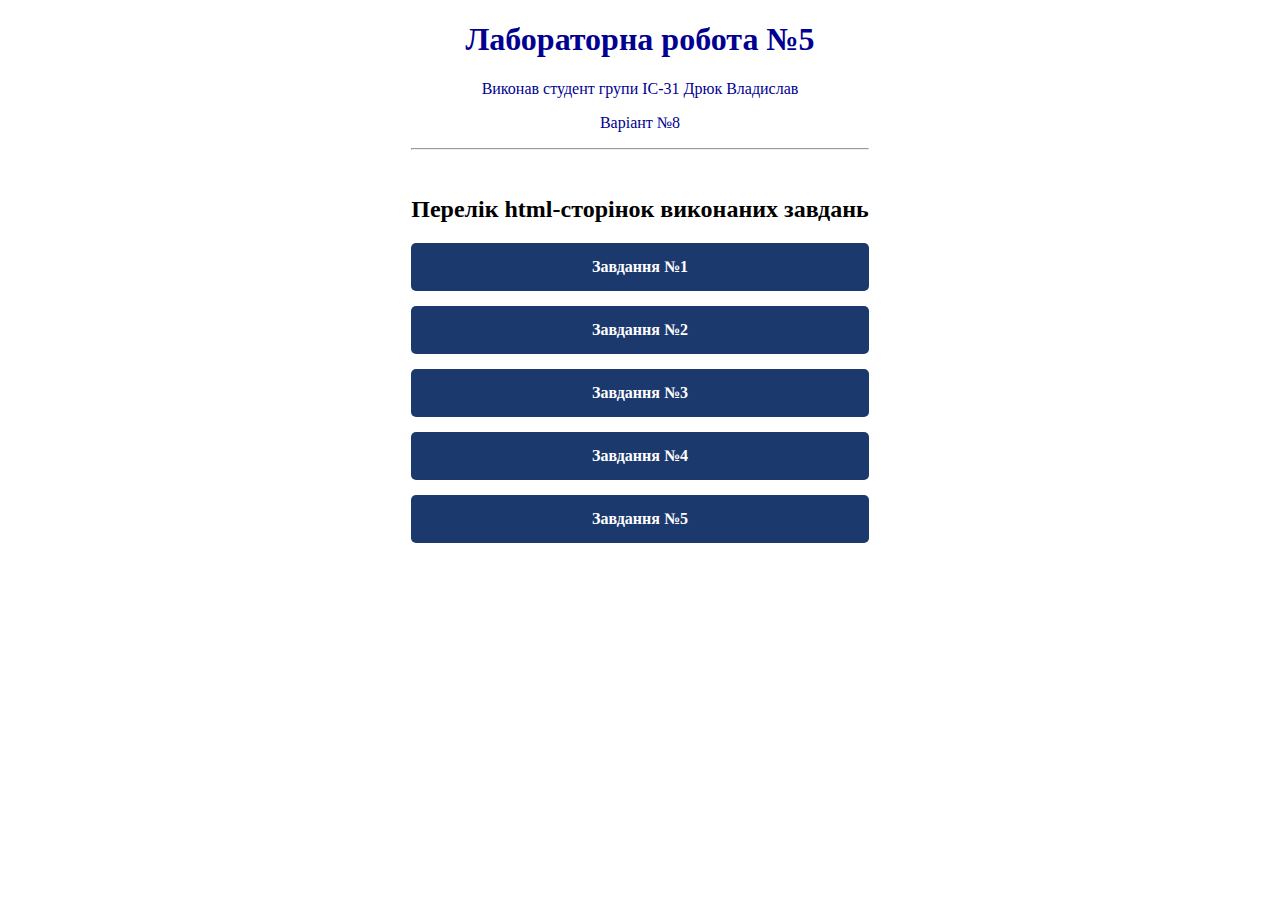
<file: index.html>
<!DOCTYPE html>
<html lang="en">
<head>
    <meta charset="UTF-8">
    <meta name="viewport" content="width=device-width, initial-scale=1.0">
    <link rel="stylesheet" href="style1.css">
    <title>IS-31_DriukV_Laba5</title>
    <style>

    </style>
</head>
<body>
    <header></header>
    <main>
        <h1>Лабораторна робота №5</h1>
        <p>Виконав студент групи ІС-31 Дрюк Владислав</p>
        <p>Варіант №8</p>
        <hr><br>
        <h2>Перелік html-сторінок виконаних завдань</h2> 
        <div class="button-container">
            <a href="./task1.html" class="button">Завдання №1</a>
            <a href="./task2.html" class="button">Завдання №2</a>
            <a href="./task3.html" class="button">Завдання №3</a>
            <a href="./task4.html" class="button">Завдання №4</a>
            <a href="./task5.html" class="button">Завдання №5</a>
        </div>
    </main>
    <footer></footer>
</body>
</html>
</file>
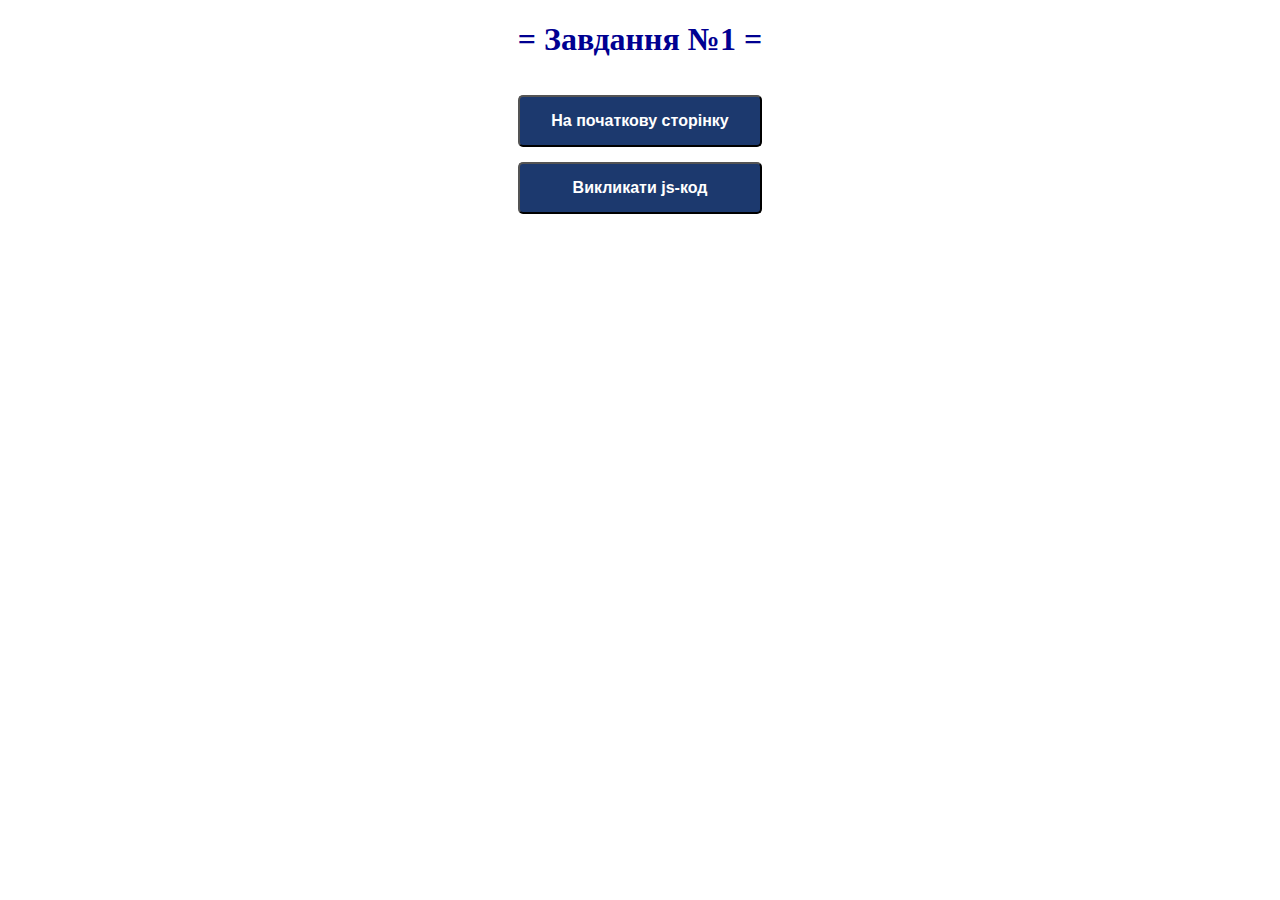
<file: task1.html>
<!DOCTYPE html>
<html lang="en">

<head>
    <meta charset="UTF-8">
    <meta name="viewport" content="width=device-width, initial-scale=1.0">
    <title>= Task 1 =</title>
    <link rel="stylesheet" href="style1.css">
</head>

<body>
    <header></header>
    <main>
        <div class="button-container">
            <h1>= Завдання №1 =</h1>
            <input type="button" class="button" onclick="window.location.href='./index.html'"
                value="На початкову сторінку">
            <input type="button" class="button" onclick="userInput()" value="Викликати js-код">
        </div>
    </main>
    <footer></footer>
    <script src="./task1.js"></script>
</body>

</html>
</file>
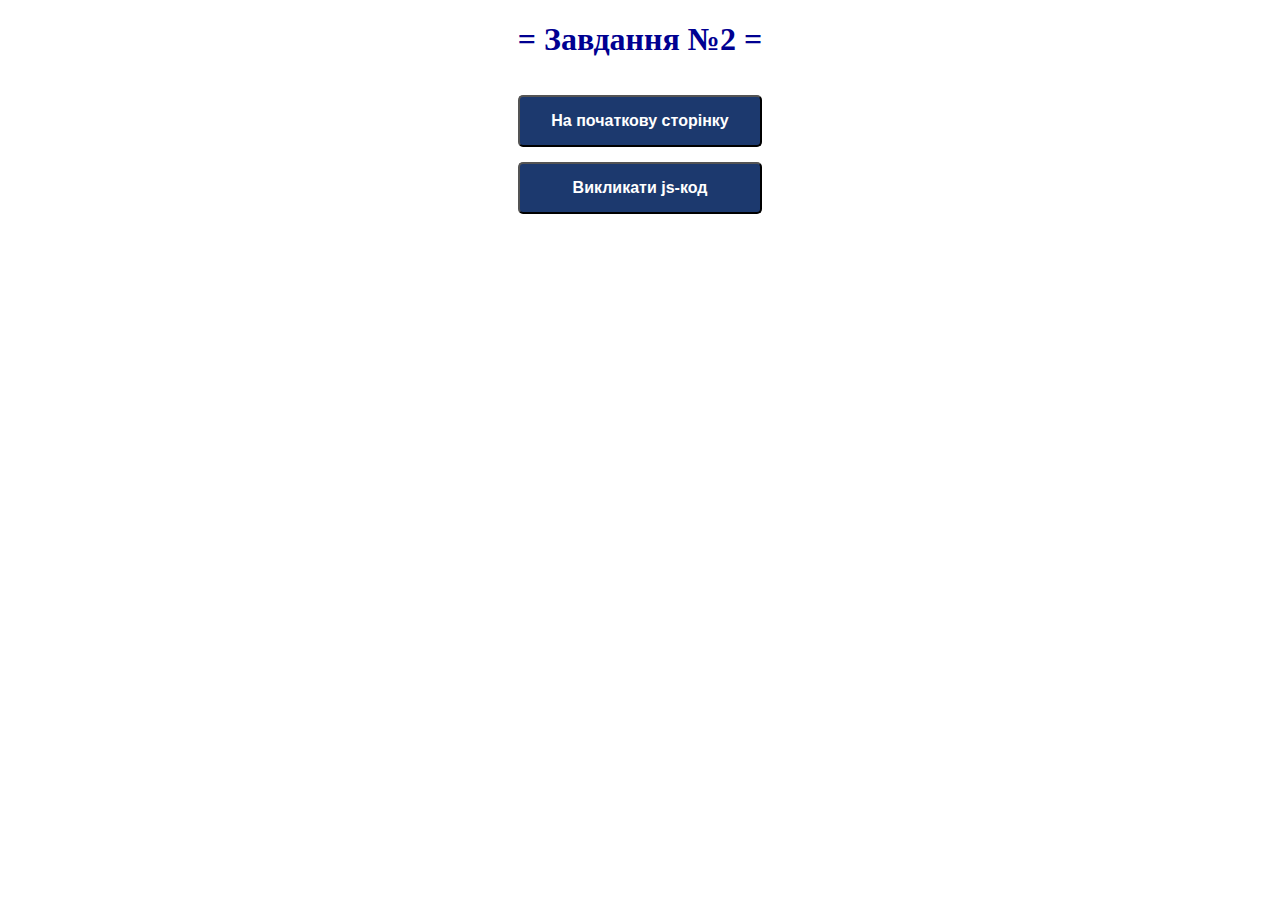
<file: task2.html>
<!DOCTYPE html>
<html lang="en">
<head>
    <meta charset="UTF-8">
    <meta name="viewport" content="width=device-width, initial-scale=1.0">
    <title>= Task 2 =</title>
    <link rel="stylesheet" href="style1.css">
</head>
<body>
    <header></header>
    <main>
        <div class="button-container">
            <h1>= Завдання №2 =</h1>
            <input type="button" class="button" onclick="window.location.href='./index.html'"
                value="На початкову сторінку">
            <input type="button" class="button" onclick="userInput()" value="Викликати js-код">
        </div>
    </main>
    <footer></footer>
    <script src="./task2.js"></script>
</body>
</html>
</file>
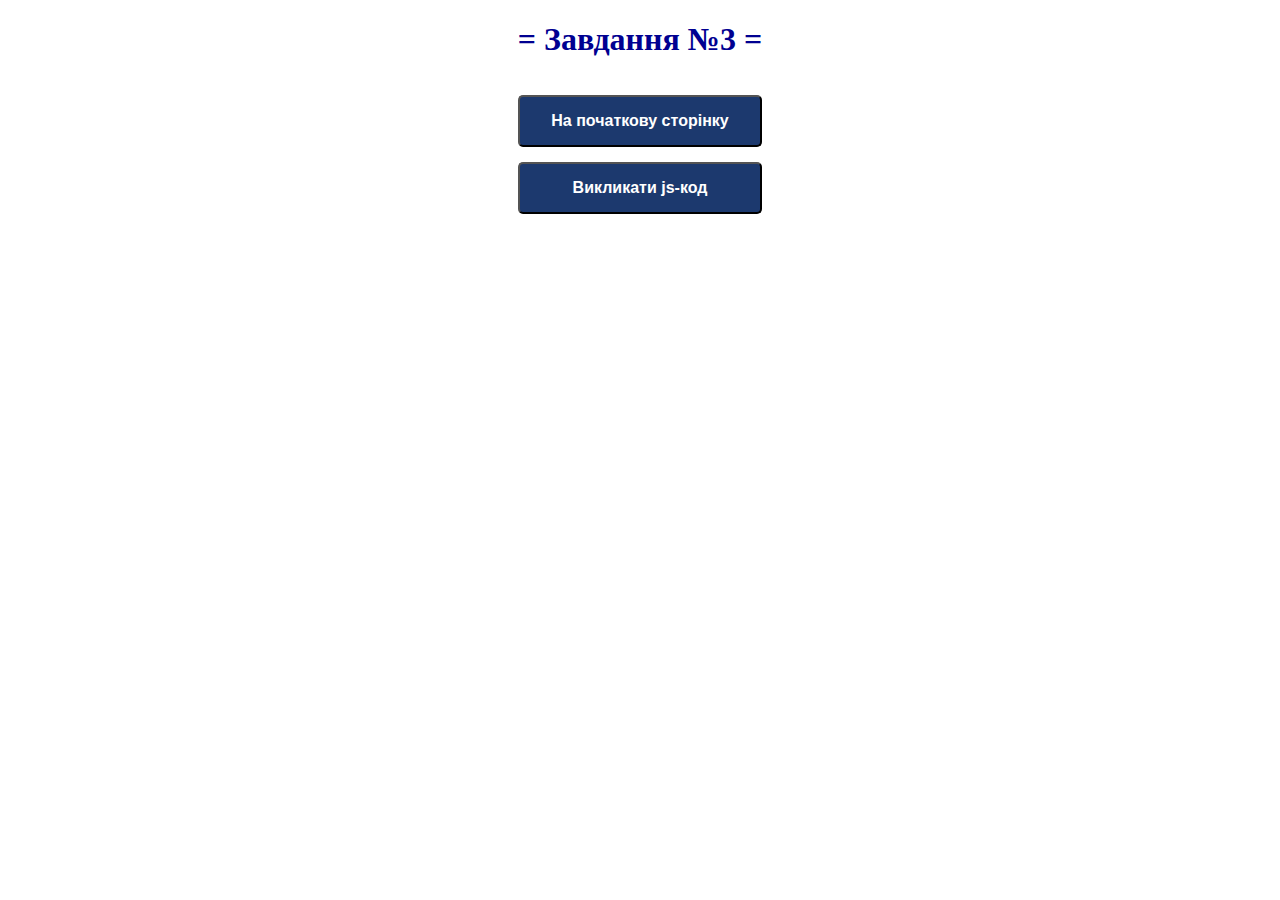
<file: task3.html>
<!DOCTYPE html>
<html lang="en">
<head>
    <meta charset="UTF-8">
    <meta name="viewport" content="width=device-width, initial-scale=1.0">
    <title>= Task 3 =</title>
    <link rel="stylesheet" href="style1.css">
</head>
<body>
    <header></header>
    <main>
        <div class="button-container">
            <h1>= Завдання №3 =</h1>
            <input type="button" class="button" onclick="window.location.href='./index.html'"
                value="На початкову сторінку">
            <input type="button" class="button" onclick="userInput()" value="Викликати js-код">
        </div>
    </main>
    <footer></footer>
    <script src="./task3.js"></script>
</body>
</html>
</file>
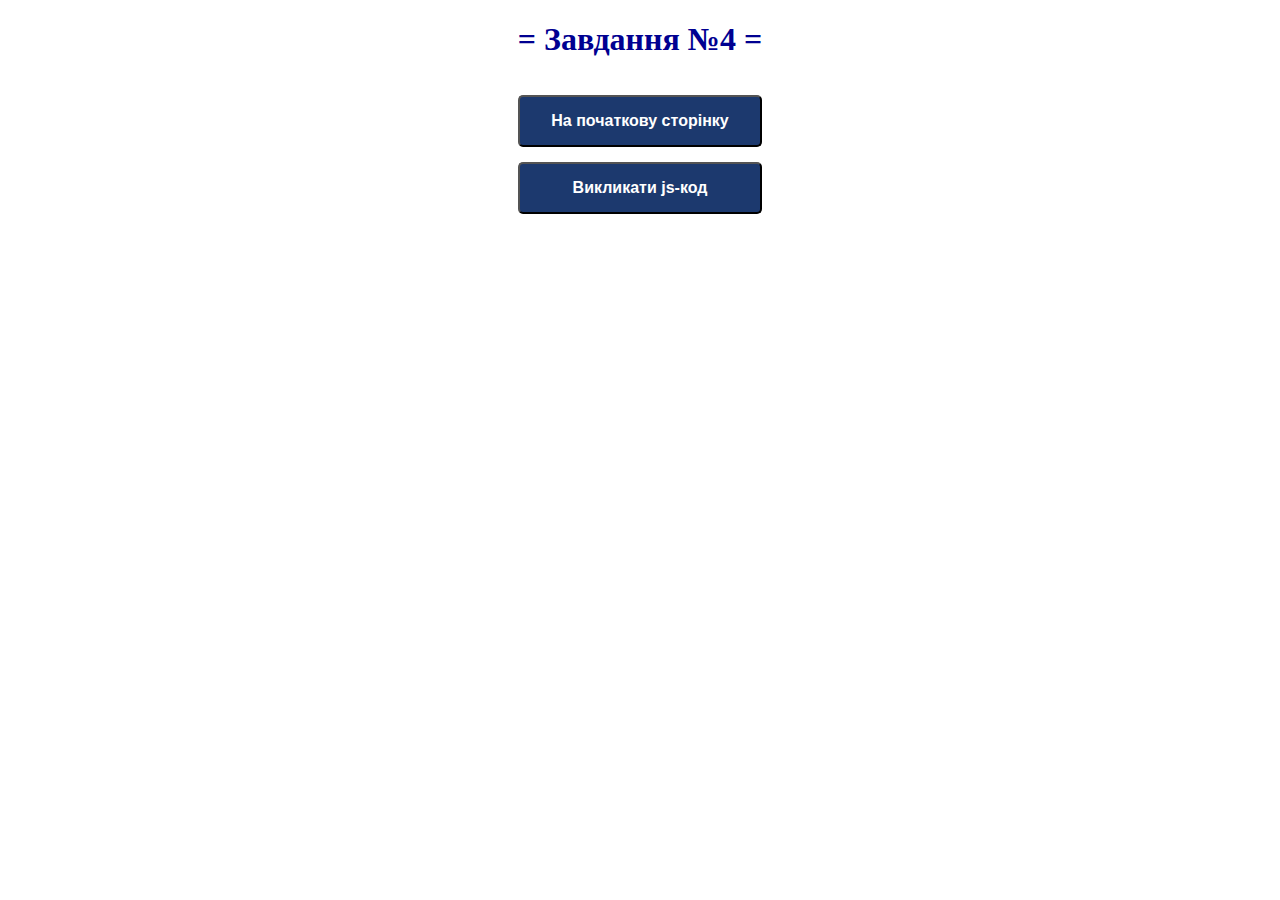
<file: task4.html>
<!DOCTYPE html>
<html lang="en">
<head>
    <meta charset="UTF-8">
    <meta name="viewport" content="width=device-width, initial-scale=1.0">
    <title>= Task 4 =</title>
    <link rel="stylesheet" href="style1.css">
</head>
<body>
    <header></header>
    <main>
        <div class="button-container">
            <h1>= Завдання №4 =</h1>
            <input type="button" class="button" onclick="window.location.href='./index.html'"
                value="На початкову сторінку">
            <input type="button" class="button" onclick="userInput()" value="Викликати js-код">
        </div>
    </main>
    <footer></footer>
    <script src="./task4.js"></script>
</body>
</html>
</file>
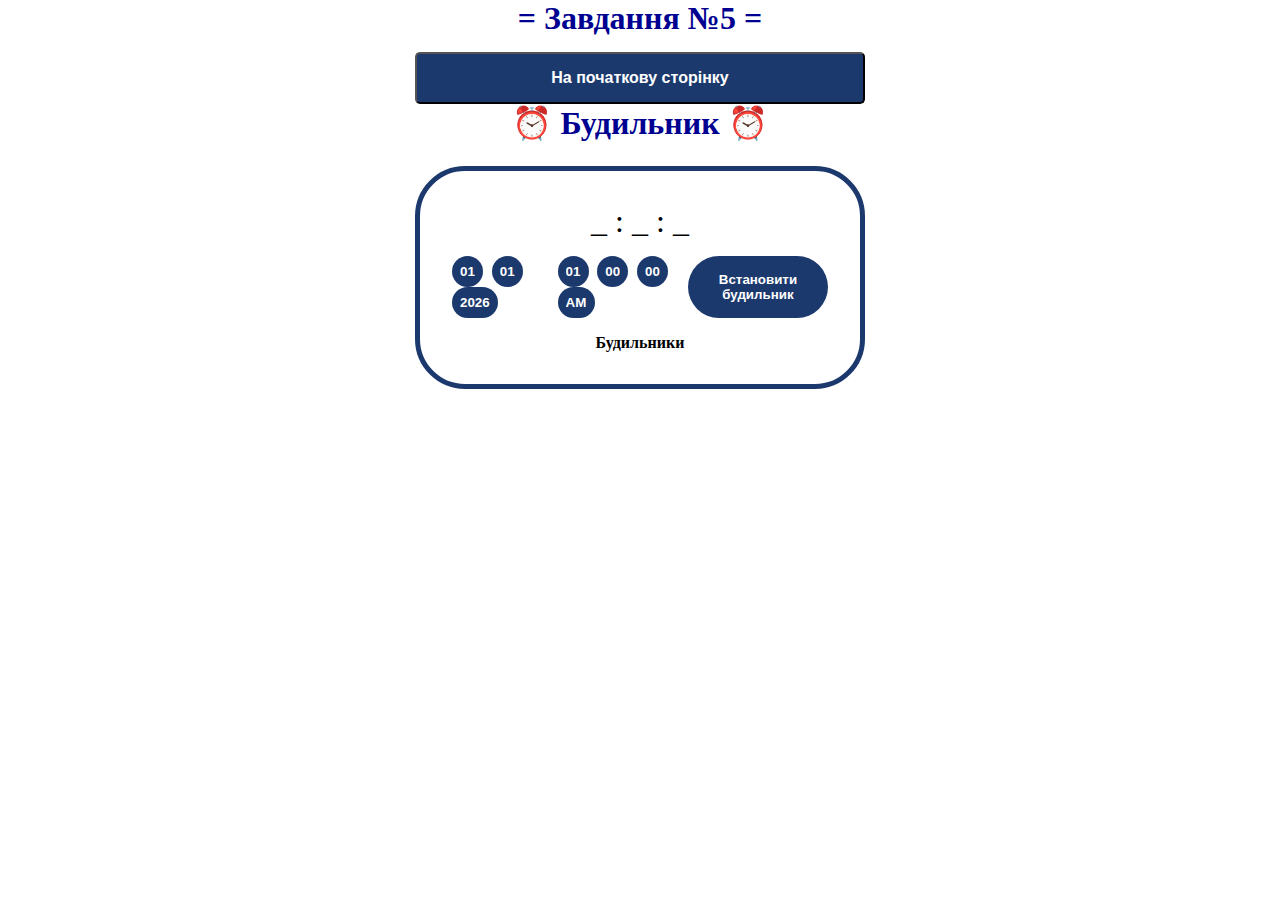
<file: task5.html>
<!DOCTYPE html>
<html lang="en">

<head>
    <meta charset="UTF-8">
    <meta name="viewport" content="width=device-width, initial-scale=1.0">
    <title>= Task 5 =</title>
    <link rel="stylesheet" href="style1.css">
    <link rel="stylesheet" href="styletask5.css">
</head>

<body>
    <header></header>
    <main>
        <div class="button-container">
            <h1>= Завдання №5 =</h1>
            <input type="button" class="button" onclick="window.location.href='./index.html'"
                value="На початкову сторінку">
        </div>
        <div class= "title-alarm">
            <h1> ⏰ Будильник ⏰ </h1>
          </div>
          <div class="main-alarm-container display-flex">
            <div class="clock-container display-flex">
                <!-- Відображення поточного часу -->
              <div class="current-time margin-bottom" id= "current-time">_ : _ : _ </div>
              <!-- Форма для встановлення будильника -->
              <form class="alarm-form display-flex margin-bottom">
                <!-- Вибір дати (день, місяць, рік) -->
                <div>

                    <select name="day" id="day" required></select>
                    <select name="month" id="month" required></select>
                    <select name="year" id="year" required></select>
                </div>
                 <!-- Вибір часу (години, хвилини, секунди, AM/PM) -->
                <div>
                <select name="hours" id="hours" required></select>
                <select required name="minutes" id="minutes"></select>
                <select required name="seconds" id="seconds"></select>
                <select required name="am-pm" id="am-pm">
                  <option value="AM">AM</option>
                  <option value="PM">PM</option>
                </select>
                </div>
                <!-- Кнопка для підтвердження установки будильника -->
                <button class="btn submit-button" id="submitButton" type="submit">Встановити будильник</button>
              </form>
              <div class="set-alarm-container">
                <div class="set-alarm-container-title mb">Будильники</div>
                <!-- Контейнер для відображення встановлених будильників -->
                <div class="alarms-container" id= "alarms-container"></div>
              </div>
            </div>
          </div>
    </main>
    <footer></footer>
    <script src="./task5.js"></script>
</body>

</html>
</file>
<file: style1.css>
body {
    display: flex;
    justify-content: center;
    align-items: center;
    margin: 0;
}
h1{
    color:rgb(0, 0, 145);
    text-align: center;
}
p{
    color:rgb(0, 0, 145);
    text-align: center;
}
.button-container {
    display: flex;
    flex-direction: column;
    gap: 15px;
}
.button {
    display: inline-block;
    padding: 15px 25px;
    color: #fff;
    background-color: rgb(28, 57, 110); 
    font-size: 16px;
    font-weight: bold;
    text-align: center;
    text-decoration: none;
    border-radius: 5px;
    transition: 0.3s ease;
}

.button:hover {
    transform: scale(1.1);
    box-shadow: 0 4px 8px rgba(0, 0, 0, 0.2);
}
</file>
<file: styletask5.css>
/* ВИЗНАЧЕННЯ ОСНОВНИХ СТИЛІВ ДЛЯ УСІХ ЕЛЕМЕНТІВ */
* {
    margin: 0;
    padding: 0;
    box-sizing: border-box;
  }

/* КЛАС ДЛЯ ВИКОРИСТАННЯ FLEX-БЛОКІВ */
  .display-flex {
    display: flex;
  }

/* СТИЛІ ДЛЯ КНОПОК */
  .btn {
    outline: none;
    border: none;
    background-color: rgb(28, 57, 110);
    color: white;
    cursor: pointer;
    padding: 0.5rem;
    border-radius: 1px;
    transition: all 0.3s ease-in-out;
  }
/* СТИЛІ ДЛЯ СПИСКІВ ВИБОРУ */
  select {
    appearance: none;
    outline: black;
    background-color: rgb(28, 57, 110);
    color: white;
    padding: 0.5rem;
    font-weight: bold;
    border: none;
    border-radius: 2rem;
    margin-right: 0.3rem;
    cursor: pointer;
    border-color: black;
  }

/* ВІДСТУПИ ВНИЗ */
  .margin-bottom {
    margin-bottom: 1rem;
  }

/* ОСНОВНИЙ КОНТЕЙНЕР ДЛЯ БУДИЛЬНИКА */
  .main-alarm-container {
    min-height: 30vh;
    align-items: center;
    justify-content: center;
  }

/* КОНТЕЙНЕР ДЛЯ ГОДИННИКУ */
  .clock-container {
    padding: 2rem;
    flex-flow: column;
    justify-content: flex-start;
    align-items: center;
    width: 100%;
    min-height: 100vh;
    border: 5px solid rgb(28, 57, 110);
    background-color: #ffffff;
  }

/* СТИЛІ ДЛЯ ВІДОБРАЖЕННЯ ПОТОЧНОГО ЧАСУ */
  .current-time {
    font-size: 2rem;
    color: black;
  }
  
/* ФОРМА ДЛЯ ВСТАНОВЛЕННЯ БУДИЛЬНИКА */
  .alarm-form {
    justify-content: space-between;
    width: 100%;

  }

/* КНОПКА ВСТАНОВЛЕННЯ БУДИЛЬНИКА */
  .submit-button {
    border-color: black;
    border: 10px;
    border-radius: 2rem;
    font-weight: bold;
  }

/* КОНТЕЙНЕР ДЛЯ ВСТАНОВЛЕНИХ БУДИЛЬНИКІВ */
  .set-alarm-container {
    width: 100%;
    text-align: center; 
  }

/* ЗАГОЛОВОК СЕКЦІЇ З БУДИЛЬНИКАМИ */
  .set-alarm-container .set-alarm-container-title {
    color: black;
    font-weight: bold;
    font-size: 1rem;
  }

/* СТИЛІ ДЛЯ БУДИЛЬНИКІВ */
  .alarm {
    justify-content: space-between;
    border-radius: 30px;
    padding: 0.5rem 1rem;
    align-items: center;
  }

/* КНОПКА ДЛЯ ВИДАЛЕННЯ БУДИЛЬНИКА */
  .alarm .delete-alarm {
    border-radius: 2rem;
    background-color: rgba(230, 13, 13, 0.918);
    font-weight: bold;
    color: wheat;
    font-size:xx-medium;
  }
  
/* СТИЛІ ДЛЯ ВІДОБРАЖЕННЯ ЧАСУ */
  .time {
    color: #0E141B;
    font-size: 1rem;
    font-weight: bold;
  }
 
/* СТИЛІ ПРИ НАВЕДЕННІ НА КНОПКУ */
  .btn:hover {
    color: lightgreen;
  }

/* СТИЛІ ДЛЯ ЗАГОЛОВКА СТОРІНКИ */
  .page-title{
    margin-top: 100px;
    background-color: #ffffff;
    align-items: center;
    text-align: center; 
  }

  
/* МЕДІА-ЗАПИТИ ДЛЯ ВЕЛИКИХ ЕКРАНІВ */
  @media only screen and (min-width: 600px) {
    .main-container {
      padding-block: 2rem;
    }
    .clock-container{
        justify-content: center;
        border-radius: 50px;
        width: 450px;
        min-height: auto;
    }
  }
</file>
